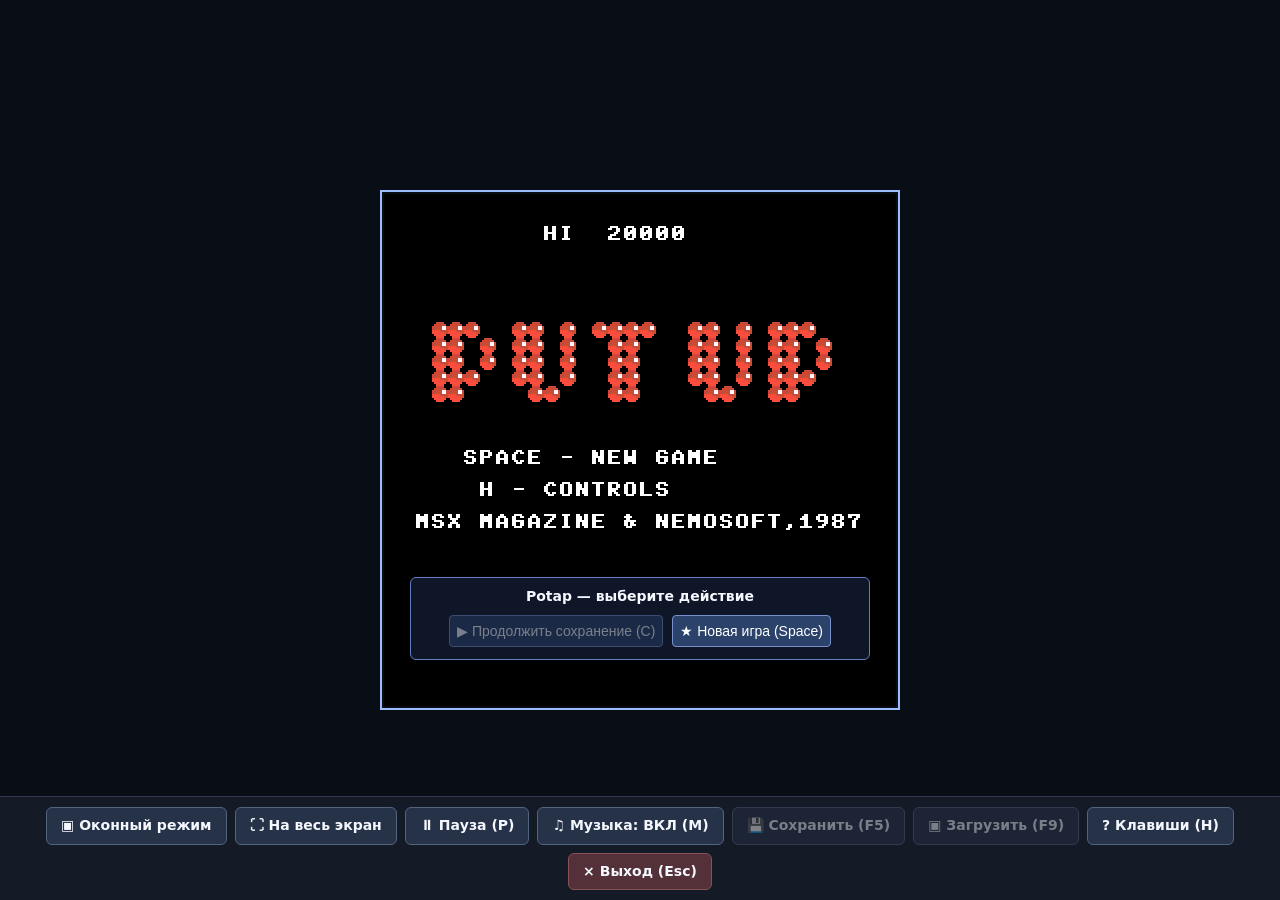
<file: docs/index.html>
<!DOCTYPE html>
<html xmlns='http://www.w3.org/1999/xhtml' lang='' xml:lang=''>
<head>
	<meta charset='utf-8' />
	<meta name='viewport' content='width=device-width, user-scalable=no' />
	<title>Potap</title>
	<style type='text/css'>

		body {
			touch-action: none;
			margin: 0;
			border: 0 none;
			padding: 0;
			text-align: center;
			background-color: black;
		}

		#canvas {
			display: block;
			margin: 0;
			color: white;
		}

		#canvas:focus {
			outline: none;
		}

		.godot {
			font-family: 'Noto Sans', 'Droid Sans', Arial, sans-serif;
			color: #e0e0e0;
			background-color: #3b3943;
			background-image: linear-gradient(to bottom, #403e48, #35333c);
			border: 1px solid #45434e;
			box-shadow: 0 0 1px 1px #2f2d35;
		}


		/* Status display
		 * ============== */

		#status {
			position: absolute;
			left: 0;
			top: 0;
			right: 0;
			bottom: 0;
			display: flex;
			justify-content: center;
			align-items: center;
			/* don't consume click events - make children visible explicitly */
			visibility: hidden;
		}

		#status-progress {
			width: 366px;
			height: 7px;
			background-color: #38363A;
			border: 1px solid #444246;
			padding: 1px;
			box-shadow: 0 0 2px 1px #1B1C22;
			border-radius: 2px;
			visibility: visible;
		}

		@media only screen and (orientation:portrait) {
			#status-progress {
				width: 61.8%;
			}
		}

		#status-progress-inner {
			height: 100%;
			width: 0;
			box-sizing: border-box;
			transition: width 0.5s linear;
			background-color: #202020;
			border: 1px solid #222223;
			box-shadow: 0 0 1px 1px #27282E;
			border-radius: 3px;
		}

		#status-indeterminate {
			height: 42px;
			visibility: visible;
			position: relative;
		}

		#status-indeterminate > div {
			width: 4.5px;
			height: 0;
			border-style: solid;
			border-width: 9px 3px 0 3px;
			border-color: #2b2b2b transparent transparent transparent;
			transform-origin: center 21px;
			position: absolute;
		}

		#status-indeterminate > div:nth-child(1) { transform: rotate( 22.5deg); }
		#status-indeterminate > div:nth-child(2) { transform: rotate( 67.5deg); }
		#status-indeterminate > div:nth-child(3) { transform: rotate(112.5deg); }
		#status-indeterminate > div:nth-child(4) { transform: rotate(157.5deg); }
		#status-indeterminate > div:nth-child(5) { transform: rotate(202.5deg); }
		#status-indeterminate > div:nth-child(6) { transform: rotate(247.5deg); }
		#status-indeterminate > div:nth-child(7) { transform: rotate(292.5deg); }
		#status-indeterminate > div:nth-child(8) { transform: rotate(337.5deg); }

		#status-notice {
			margin: 0 100px;
			line-height: 1.3;
			visibility: visible;
			padding: 4px 6px;
			visibility: visible;
		}
	</style>
<link rel='stylesheet' href='potap-ui.css' />
<link id='-gd-engine-icon' rel='icon' type='image/png' href='potap.icon.png' />
<link rel='apple-touch-icon' href='potap.apple-touch-icon.png'/>

<link id="-gd-engine-icon" rel="icon" type="image/png" href="potap.icon.png" />
<link rel="apple-touch-icon" href="potap.apple-touch-icon.png"/>

</head>
<body>
	<main id='game-shell'>
		<div id='game-view'>
			<div id='game-frame'>
				<canvas id='canvas' width='256' height='256' tabindex='0'>
					HTML5 canvas is not supported in this browser.
				</canvas>
				<div id='game-start' hidden aria-label='Выбор игры'>
					<p>Potap — выберите действие</p>
					<button id='continue-game' type='button' disabled>▶ Продолжить сохранение (C)</button>
					<button id='new-game' type='button' disabled>★ Новая игра (Space)</button>
				</div>
				<div id='game-paused' role='status' hidden>ПАУЗА</div>
				<div id='game-stopped' role='status' hidden>
					Игра завершена. Чтобы начать заново, обновите страницу.
				</div>
			</div>
		</div>
		<nav id='game-toolbar' aria-label='Управление окном игры'>
			<button id='window-mode' type='button' disabled title='Вернуться из полноэкранного режима'>▣ Оконный режим</button>
			<button id='fullscreen-mode' type='button' title='Развернуть игру на весь экран'>⛶ На весь экран</button>
			<button id='pause-game' type='button' disabled title='Приостановить или продолжить игру (P)'>⏸ Пауза (P)</button>
			<button id='toggle-audio' type='button' disabled title='Включить или выключить игровые звуки (M)'>♫ Музыка: ВКЛ (M)</button>
			<button id='save-game' type='button' disabled title='Сохранить состояние игры (F5)'>💾 Сохранить (F5)</button>
			<button id='load-game' type='button' disabled title='Загрузить сохранение (F9)'>▣ Загрузить (F9)</button>
			<button id='show-help' type='button' title='Показать все клавиши (H)'>? Клавиши (H)</button>
			<button id='close-game' type='button' disabled title='Завершить игру без закрытия вкладки (Esc)'>× Выход (Esc)</button>
			<section id='controls-help' hidden aria-label='Управление игрой'>
				<strong>Клавиши:</strong> ← / → или A / D — идти; ↓ / S — вставить ключ / открыть блок;
				Space, Shift, Ctrl, Alt — прыжок; Enter — экран/окно; Esc — выйти;
				P — пауза; M — звук; F5 — сохранить; F9 — загрузить;
				C — продолжить, Space — новая игра на стартовом экране; H — справка.
			</section>
			<p id='game-message' role='status' aria-live='polite'></p>
		</nav>
	</main>
	<div id='status'>
		<div id='status-progress' style='display: none;' oncontextmenu='event.preventDefault();'><div id ='status-progress-inner'></div></div>
		<div id='status-indeterminate' style='display: none;' oncontextmenu='event.preventDefault();'>
			<div></div>
			<div></div>
			<div></div>
			<div></div>
			<div></div>
			<div></div>
			<div></div>
			<div></div>
		</div>
		<div id='status-notice' class='godot' style='display: none;'></div>
	</div>

	<script type='text/javascript' src='potap.js'></script>
	<script src='potap-ui.js'></script>
	<script type='text/javascript'>//<![CDATA[

		const GODOT_CONFIG = {"args":[],"canvasResizePolicy":0,"emscriptenPoolSize":8,"ensureCrossOriginIsolationHeaders":true,"executable":"potap","experimentalVK":false,"fileSizes":{"potap.pck":90116,"potap.wasm":39514754},"focusCanvas":true,"gdextensionLibs":[],"godotPoolSize":4};
        // Keep the canvas at the game's native 256x256; CSS performs scaling.
        GODOT_CONFIG.canvasResizePolicy = 0;
		GODOT_CONFIG.onExit = function () { if (window.potapOnExit) window.potapOnExit(); };
		var engine = new Engine(GODOT_CONFIG);

		(function() {
			const INDETERMINATE_STATUS_STEP_MS = 100;
			var statusProgress = document.getElementById('status-progress');
			var statusProgressInner = document.getElementById('status-progress-inner');
			var statusIndeterminate = document.getElementById('status-indeterminate');
			var statusNotice = document.getElementById('status-notice');

			var initializing = true;
			var statusMode = 'hidden';

			var animationCallbacks = [];
			function animate(time) {
				animationCallbacks.forEach(callback => callback(time));
				requestAnimationFrame(animate);
			}
			requestAnimationFrame(animate);

			function setStatusMode(mode) {

				if (statusMode === mode || !initializing)
					return;
				[statusProgress, statusIndeterminate, statusNotice].forEach(elem => {
					elem.style.display = 'none';
				});
				animationCallbacks = animationCallbacks.filter(function(value) {
					return (value != animateStatusIndeterminate);
				});
				switch (mode) {
					case 'progress':
						statusProgress.style.display = 'block';
						break;
					case 'indeterminate':
						statusIndeterminate.style.display = 'block';
						animationCallbacks.push(animateStatusIndeterminate);
						break;
					case 'notice':
						statusNotice.style.display = 'block';
						break;
					case 'hidden':
						break;
					default:
						throw new Error('Invalid status mode');
				}
				statusMode = mode;
			}

			function animateStatusIndeterminate(ms) {
				var i = Math.floor(ms / INDETERMINATE_STATUS_STEP_MS % 8);
				if (statusIndeterminate.children[i].style.borderTopColor == '') {
					Array.prototype.slice.call(statusIndeterminate.children).forEach(child => {
						child.style.borderTopColor = '';
					});
					statusIndeterminate.children[i].style.borderTopColor = '#dfdfdf';
				}
			}

			function setStatusNotice(text) {
				while (statusNotice.lastChild) {
					statusNotice.removeChild(statusNotice.lastChild);
				}
				var lines = text.split('\n');
				lines.forEach((line) => {
					statusNotice.appendChild(document.createTextNode(line));
					statusNotice.appendChild(document.createElement('br'));
				});
			};

			function displayFailureNotice(err) {
				var msg = err.message || err;
				console.error(msg);
				setStatusNotice(msg);
				setStatusMode('notice');
				initializing = false;
			};

			if (window.location.protocol === 'file:') {
				displayFailureNotice('Эту игру нельзя запускать через file://.\\nОткройте Терминал в папке putap-godot и выполните:\\npython3 tools/serve_web.py\\nЗатем откройте http://127.0.0.1:8000/potap.html');
			} else if (!Engine.isWebGLAvailable()) {
				displayFailureNotice('WebGL not available');
			} else {
				setStatusMode('indeterminate');
				engine.startGame({
					'onProgress': function (current, total) {
						if (total > 0) {
							statusProgressInner.style.width = current/total * 100 + '%';
							setStatusMode('progress');
							if (current === total) {
								// wait for progress bar animation
								setTimeout(() => {
									setStatusMode('indeterminate');
								}, 500);
							}
						} else {
							setStatusMode('indeterminate');
						}
					},
				}).then(() => {
					setStatusMode('hidden');
					initializing = false;
					if (window.potapOnReady) window.potapOnReady();
				}, displayFailureNotice);
			}
		})();
	//]]></script>
</body>
</html>
</file>
<file: docs/potap-ui.css>
/* Controls and centered, integer-scaled display for the existing Godot web export. */
:root { color-scheme: dark; }
html, body { height: 100%; margin: 0; }
body { background: #090d16; color: #e9edf4; font-family: system-ui, -apple-system, "Segoe UI", sans-serif; }
#game-shell {
  position: relative;
  width: 100%;
  height: 100vh;
  height: 100dvh;
  background: #090d16;
}
#game-shell:fullscreen { width: 100%; height: 100%; background: #090d16; }
#game-view {
  position: absolute;
  inset: 0;
  box-sizing: border-box;
  display: flex;
  justify-content: center;
  align-items: center;
  padding: 12px;
  overflow: hidden;
}
#game-frame { position: relative; width: 256px; height: 256px; flex: none; }
#canvas {
  display: block;
  width: 100%;
  height: 100%;
  margin: 0;
  background: black;
  color: white;
  image-rendering: pixelated;
  outline: none;
}
#canvas:focus-visible { outline: 2px solid #9bbdff; outline-offset: 2px; }
#game-start {
  position: absolute;
  z-index: 2;
  left: 5%;
  right: 5%;
  bottom: 9%;
  padding: 10px 6px;
  border-radius: 6px;
  border: 1px solid #657dba;
  background: rgba(15, 24, 43, .94);
  text-align: center;
  color: #f6f8ff;
  font: 600 clamp(9px, 2vw, 14px)/1.2 system-ui, sans-serif;
}
#game-start p { margin: 0 0 8px; }
#game-start button {
  border: 1px solid #7890cc;
  border-radius: 4px;
  background: #2b426b;
  color: white;
  cursor: pointer;
  padding: 7px;
  margin: 2px;
  font-size: inherit;
}
#game-start button:disabled { opacity: .45; cursor: default; }
#game-start[hidden] { display: none; }
#game-paused {
  position: absolute;
  inset: 0;
  z-index: 1;
  background: rgba(0, 0, 0, .48);
  color: #fff;
  display: flex;
  justify-content: center;
  align-items: center;
  font: 700 clamp(18px, 4vw, 34px)/1 system-ui, sans-serif;
  letter-spacing: .16em;
  text-shadow: 0 2px 3px black;
  pointer-events: none;
}
#game-paused[hidden] { display: none; }
#game-stopped {
  position: absolute;
  inset: 0;
  display: flex;
  align-items: center;
  justify-content: center;
  background: #08090d;
  color: #f1f3f7;
  text-align: center;
  padding: 12px;
  box-sizing: border-box;
}
#game-stopped[hidden] { display: none; }
#game-toolbar {
  position: absolute;
  bottom: 0;
  left: 0;
  z-index: 2;
  display: flex;
  box-sizing: border-box;
  flex-wrap: wrap;
  align-items: center;
  justify-content: center;
  gap: 8px;
  width: 100%;
  padding: 10px 12px max(10px, env(safe-area-inset-bottom));
  background: #151a27;
  border-top: 1px solid #30394e;
}
#game-toolbar button {
  cursor: pointer;
  border: 1px solid #53647f;
  border-radius: 6px;
  padding: 9px 14px;
  background: #263248;
  color: #f4f7fd;
  font: 600 14px/1.25 system-ui, -apple-system, "Segoe UI", sans-serif;
}
#game-toolbar button:hover:not(:disabled) { background: #344866; }
#game-toolbar button:focus-visible { outline: 2px solid #a3c7ff; outline-offset: 2px; }
#game-toolbar button:disabled { opacity: .45; cursor: default; }
#game-toolbar #close-game { border-color: #875253; background: #543039; }
#game-toolbar #close-game:hover:not(:disabled) { background: #70404a; }
#controls-help {
  box-sizing: border-box;
  flex: 1 0 100%;
  padding: 10px 12px;
  border-radius: 5px;
  border: 1px solid #677a9b;
  background: #202b41;
  font-size: 13px;
  line-height: 1.5;
  text-align: left;
}
#controls-help[hidden] { display: none; }
#game-message {
  flex: 0 1 100%;
  margin: 0;
  text-align: center;
  font-size: 13px;
  color: #ffc8c8;
}
#game-message:empty { display: none; }
@media (max-height: 360px) {
  #game-view { padding: 4px; }
  #game-toolbar { gap: 4px; padding: 4px; }
  #game-toolbar button { padding: 5px 8px; }
}
</file>
